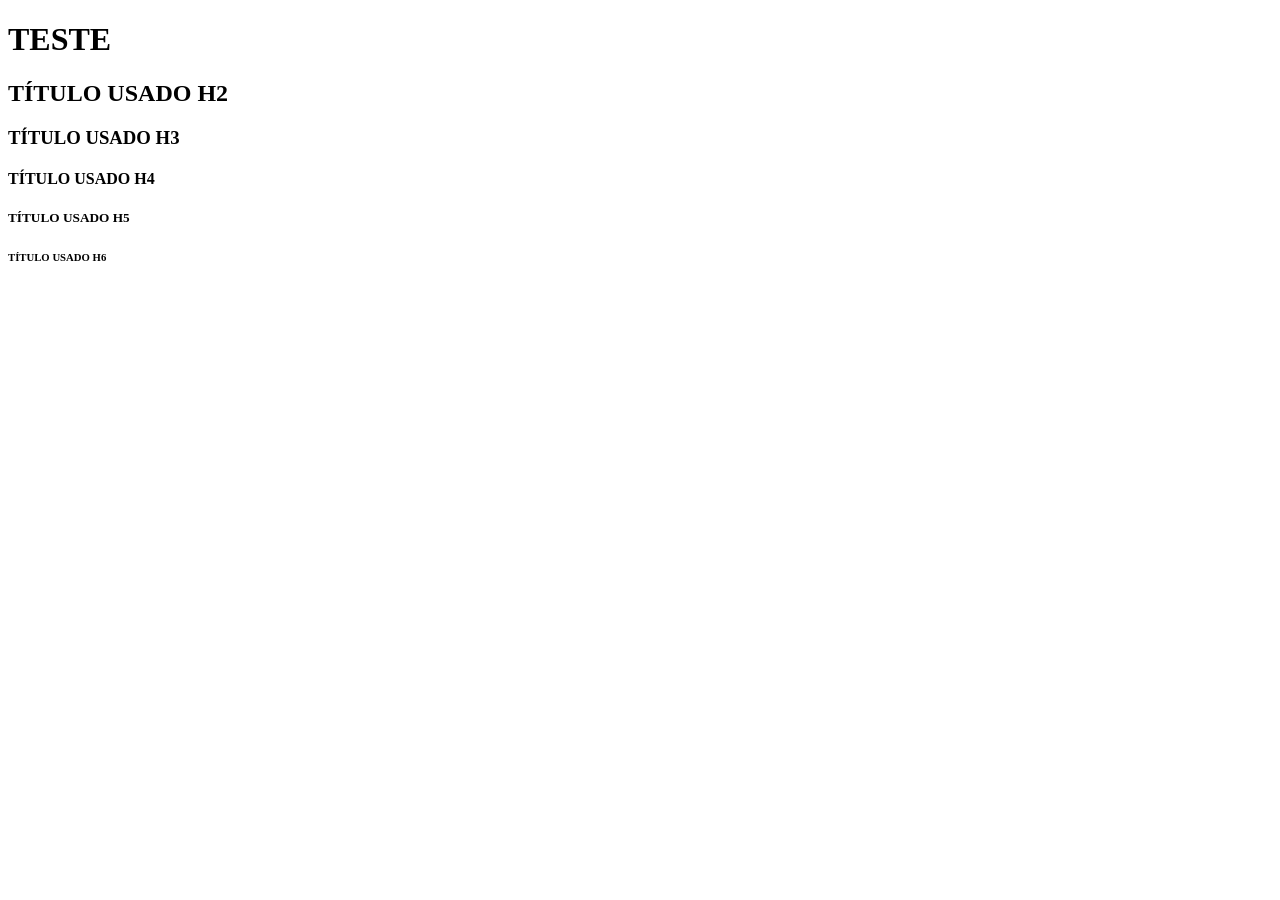
<file: index.html>
<!DOCTYPE html>
<html lang="en">
<head>
    <meta charset="UTF-8">
    <meta name="viewport" content="width=device-width, initial-scale=1.0">
    <title>Document</title>
</head>
<body>
    <h1>TESTE</h1>
    <h2>TÍTULO USADO H2</h2>
    <h3>TÍTULO USADO H3</h3>
    <h4>TÍTULO USADO H4</h4>
    <h5>TÍTULO USADO H5</h5>
    <h6>TÍTULO USADO H6</h6>
   
    
</body>
</html>
</file>
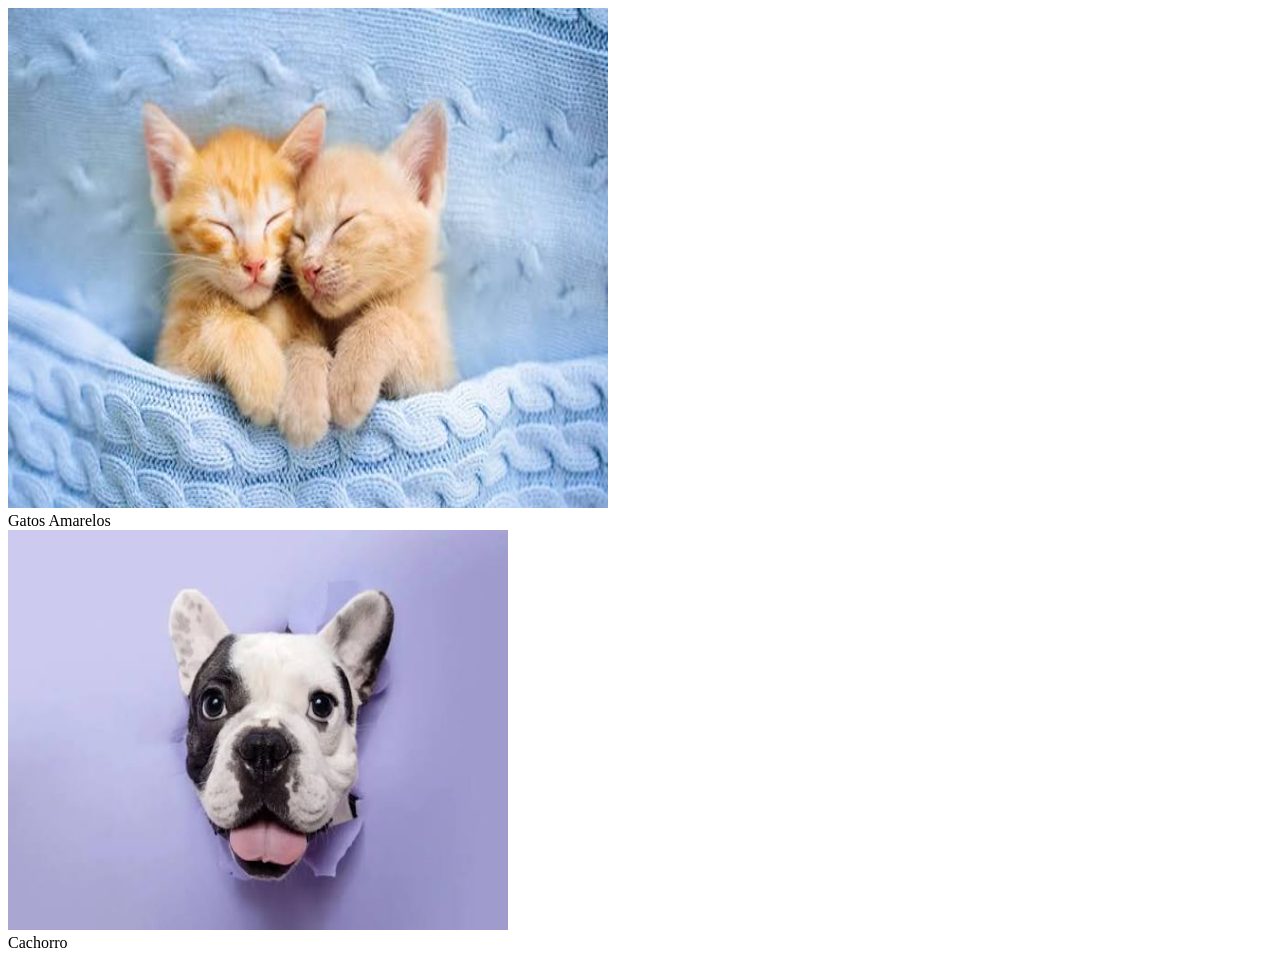
<file: image.html>
<!DOCTYPE html>
<html lang="en">
<head>
    <meta charset="UTF-8">
    <meta name="viewport" content="width=device-width, initial-scale=1.0">
    <title>AULA DE HTML</title>
</head>
<body>

<img src="images.jpeg"
alt="Gato"
title="cachorro"
width="600" height="500">
<figcaption>Gatos Amarelos</figcaption>

<img src="imagmdgs.jpeg"
alt="Gato"
title="cachorro"
width="500" height="400">
<figcaption>Cachorro</figcaption>


</body>
</html>
</file>
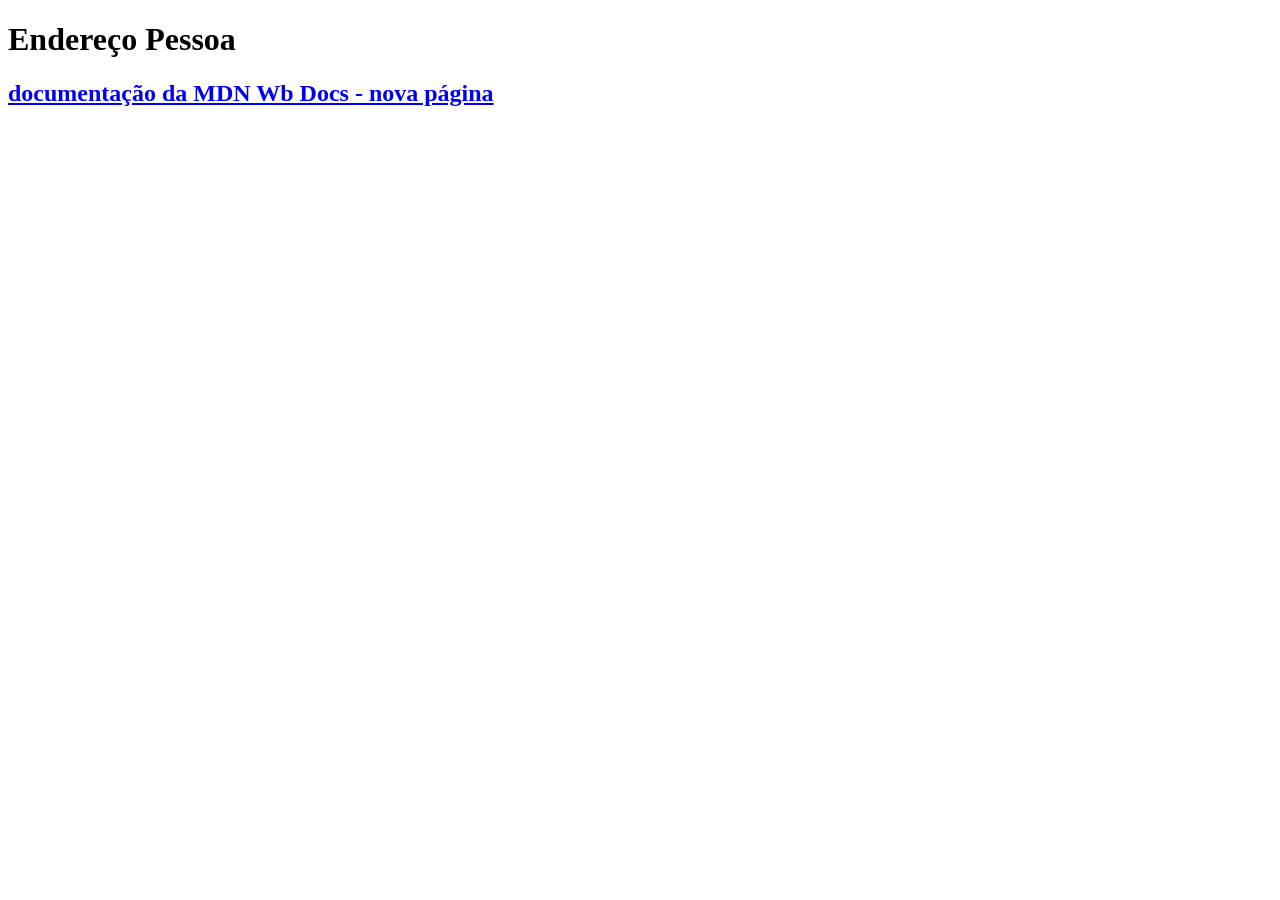
<file: indexdocumentação.html>
<!DOCTYPE html>
<html lang="pt-br">
<head>
    <meta charset="UTF-8">
    <meta name="viewport" content="width=device-width, initial-scale=1.0">
    <title>AULA DE HTML</title>
</head>
<body>
    <H1>Endereço Pessoa</H1>
    <h2>
        <a href="https://developer.mozilla.org/pt-BR/"
        target="_blank"
        rel="noopener noreferrer">
        documentação da MDN Wb Docs - nova página
    </a>   
    </h2>
    
</body>
</html>
</file>
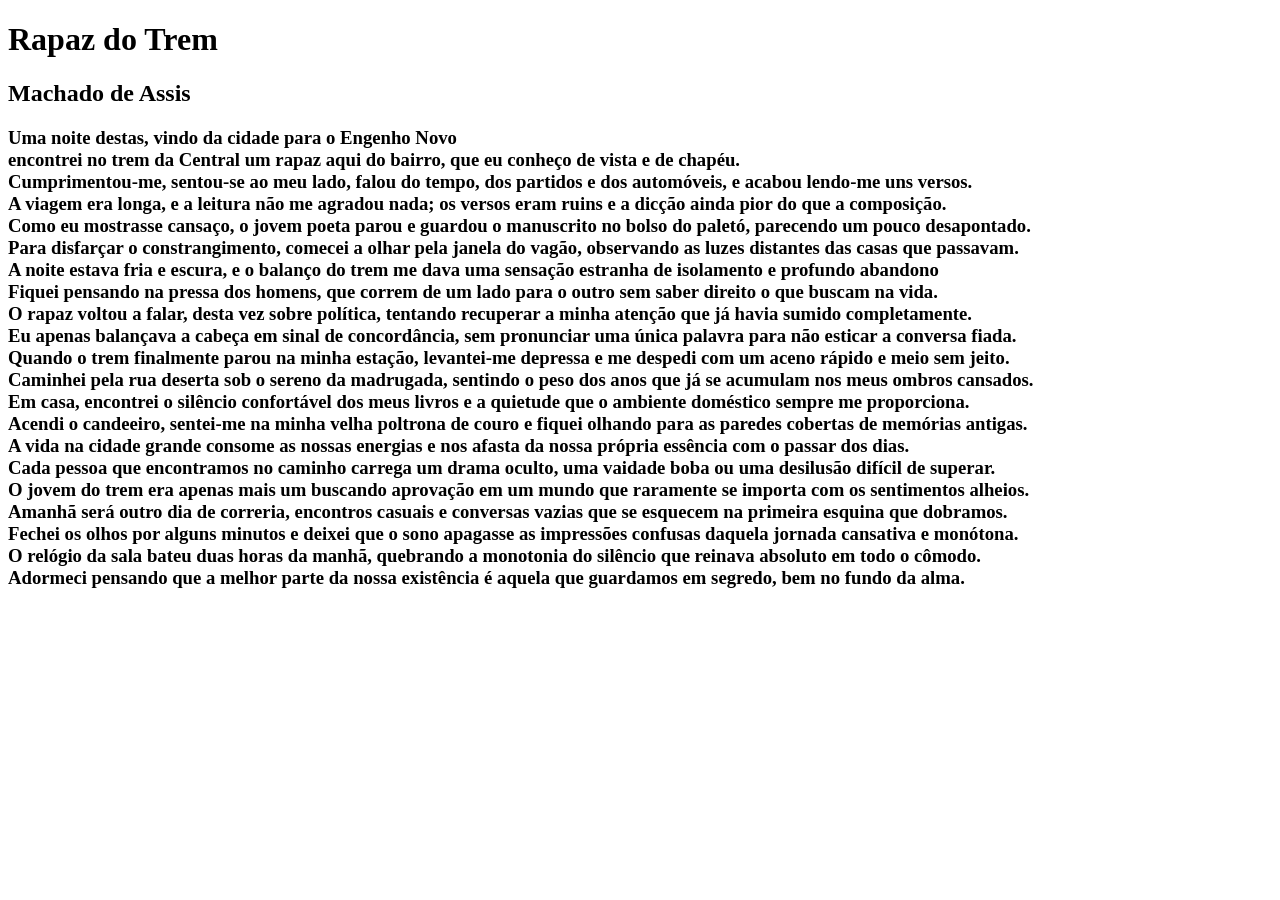
<file: texto.html>
<!DOCTYPE html>
<html lang="pt-br">
<head>
    <meta charset="UTF-8">
    <meta name="viewport" content="width=device-width, initial-scale=1.0">
    <title>Tarefa de WEB</title>
</head>
<body>

    <h1> Rapaz do Trem</h1>
    <h2>  Machado de Assis </h2>
        <h3> 
             <p> 
            Uma noite destas, vindo da cidade para o Engenho Novo <br>
            encontrei no trem da Central um rapaz aqui do bairro, que eu conheço de vista e de chapéu. <br>
            Cumprimentou-me, sentou-se ao meu lado, falou do tempo, dos partidos e dos automóveis, e acabou lendo-me uns versos. <br>
            A viagem era longa, e a leitura não me agradou nada; os versos eram ruins e a dicção ainda pior do que a composição. <br>
            Como eu mostrasse cansaço, o jovem poeta parou e guardou o manuscrito no bolso do paletó, parecendo um pouco desapontado. <br>
            Para disfarçar o constrangimento, comecei a olhar pela janela do vagão, observando as luzes distantes das casas que passavam. <br>
            A noite estava fria e escura, e o balanço do trem me dava uma sensação estranha de isolamento e profundo abandono <br>
            Fiquei pensando na pressa dos homens, que correm de um lado para o outro sem saber direito o que buscam na vida. <br>
            O rapaz voltou a falar, desta vez sobre política, tentando recuperar a minha atenção que já havia sumido completamente. <br>
            Eu apenas balançava a cabeça em sinal de concordância, sem pronunciar uma única palavra para não esticar a conversa fiada. <br>
            Quando o trem finalmente parou na minha estação, levantei-me depressa e me despedi com um aceno rápido e meio sem jeito. <br>
            Caminhei pela rua deserta sob o sereno da madrugada, sentindo o peso dos anos que já se acumulam nos meus ombros cansados. <br>
            Em casa, encontrei o silêncio confortável dos meus livros e a quietude que o ambiente doméstico sempre me proporciona. <br>
            Acendi o candeeiro, sentei-me na minha velha poltrona de couro e fiquei olhando para as paredes cobertas de memórias antigas. <br>
            A vida na cidade grande consome as nossas energias e nos afasta da nossa própria essência com o passar dos dias. <br>
            Cada pessoa que encontramos no caminho carrega um drama oculto, uma vaidade boba ou uma desilusão difícil de superar. <br>
            O jovem do trem era apenas mais um buscando aprovação em um mundo que raramente se importa com os sentimentos alheios. <br>
            Amanhã será outro dia de correria, encontros casuais e conversas vazias que se esquecem na primeira esquina que dobramos. <br>
            Fechei os olhos por alguns minutos e deixei que o sono apagasse as impressões confusas daquela jornada cansativa e monótona. <br>
            O relógio da sala bateu duas horas da manhã, quebrando a monotonia do silêncio que reinava absoluto em todo o cômodo. <br>
            Adormeci pensando que a melhor parte da nossa existência é aquela que guardamos em segredo, bem no fundo da alma. <br>
        </p></h3>

       
   
    
</body>
</html>
</file>
